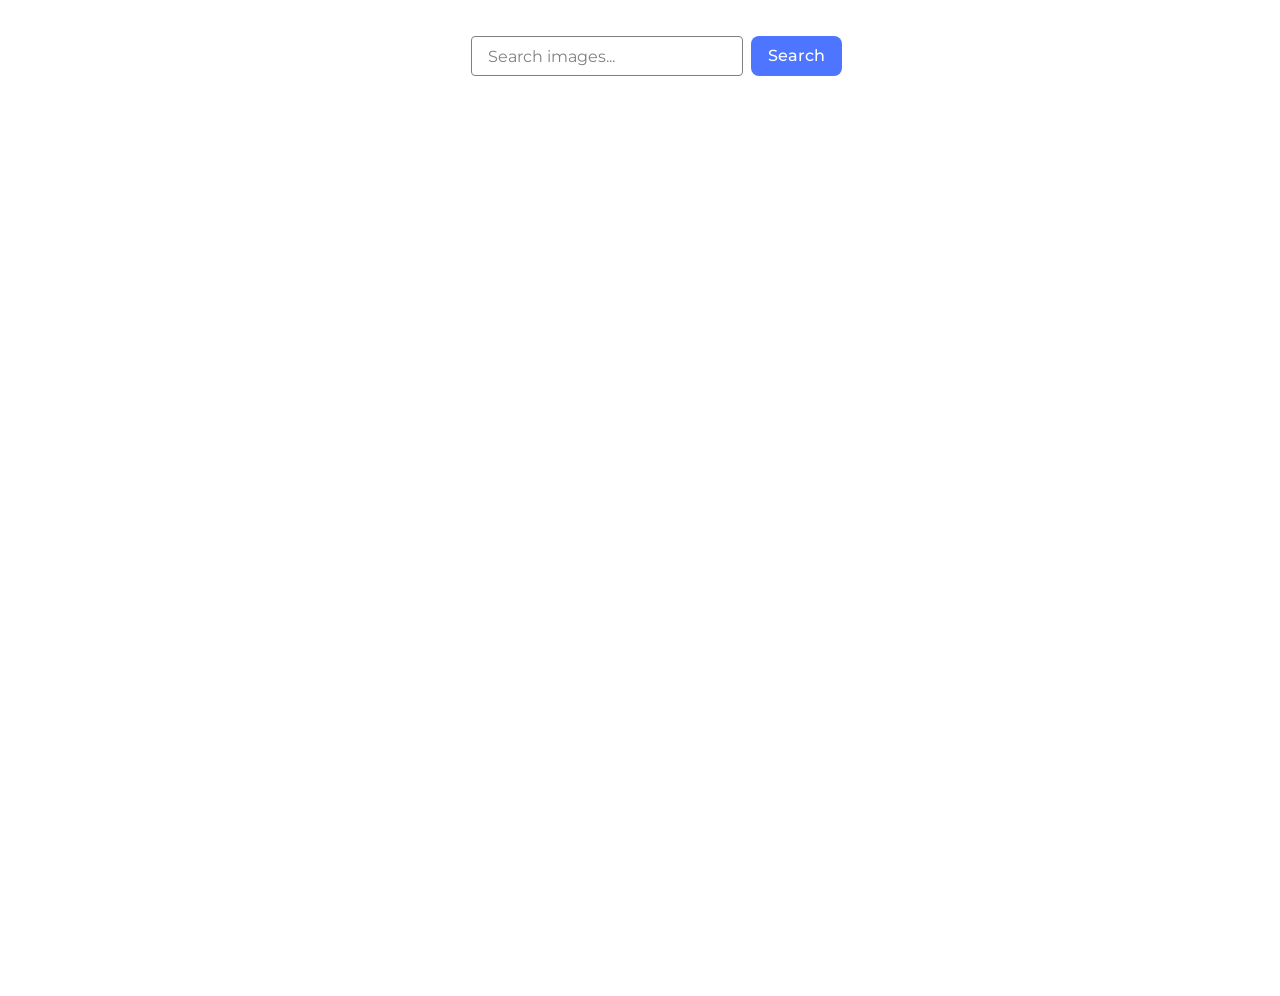
<file: src/index.html>
<!DOCTYPE html>
<html lang="en">
  <head>
    <meta charset="UTF-8" />
    <link rel="icon" type="image/svg+xml" href="/favicon.svg" />
    <meta name="viewport" content="width=device-width, initial-scale=1.0" />
    <title>Image Search</title>
    <link rel="preconnect" href="https://fonts.googleapis.com" />
    <link rel="preconnect" href="https://fonts.gstatic.com" crossorigin />
    <link
      href="https://fonts.googleapis.com/css2?family=Montserrat:wght@400;500;600&display=swap"
      rel="stylesheet"
    />
    <link rel="stylesheet" href="./css/styles.css" />
  </head>
  <body>
    <form class="form">
      <label>
        <input
          type="text"
          name="search-text"
          placeholder="Search images..."
          required
        />
      </label>
      <button type="submit">Search</button>
    </form>

    <span class="loader"></span>

    <ul class="gallery"></ul>

    <script type="module" src="./main.js"></script>
  </body>
</html>
</file>
<file: src/css/styles.css>
/**
  |============================
  | include css partials with
  | default @import url()
  |============================
*/
/* Common styles */
@import url('./reset.css');
@import url('./base.css');

:root {
  --accent: #4e75ff;
  --accent-hover: #6c8cff;
  --text: #2e2f42;
  --border: #808080;
}

body {
  font-family: 'Montserrat', sans-serif;
  background-color: #fff;
  color: var(--text);
  align-items: center;
  padding: 36px 16px 60px;
}

.form {
  display: flex;
  align-items: center;
  gap: 8px;
  margin-bottom: 32px;
}

.form label {
  display: flex;
}

.form input {
  box-sizing: border-box;
  width: 272px;
  height: 40px;
  padding: 8px 16px;
  border: 1px solid var(--border);
  border-radius: 4px;
  outline: none;
  font-family: inherit;
  font-size: 16px;
  font-weight: 400;
  line-height: 1.5;
  color: var(--text);
  background-color: #fff;
}

.form input::placeholder {
  color: #808080;
}

.form input:hover {
  border-color: #000;
}

.form input:focus {
  border-color: var(--accent);
}

.form button {
  box-sizing: border-box;
  min-width: 91px;
  height: 40px;
  padding: 8px 16px;
  border: none;
  border-radius: 8px;
  background-color: var(--accent);
  color: #fff;
  font-family: inherit;
  font-size: 16px;
  font-weight: 500;
  line-height: 1.5;
  cursor: pointer;
}

.form button:hover,
.form button:focus {
  background-color: var(--accent-hover);
}

.gallery {
  display: grid;
  grid-template-columns: repeat(3, 360px);
  gap: 24px;
  justify-content: center;
  margin: 0 auto;
}

.gallery-item {
  width: 360px;
  border: 1px solid var(--border);
  background-color: #fff;
}

.gallery-link {
  display: block;
  line-height: 0;
}

.gallery-image {
  width: 360px;
  height: 200px;
  object-fit: cover;
}

.info {
  display: flex;
  justify-content: space-around;
  align-items: center;
  padding: 4px 0;
}

.info-item {
  display: flex;
  flex-direction: column;
  align-items: center;
  font-family: 'Montserrat', sans-serif;
  font-size: 12px;
  font-weight: 400;
  line-height: 1.33333;
  letter-spacing: 0.04em;
  text-align: center;
  color: var(--text);
}

.info-item b {
  font-weight: 600;
}

.info-item span {
  font-weight: 400;
}

/* css-loader spinner: https://github.com/vineethtrv/css-loader */
.loader {
  display: none;
  width: 48px;
  height: 48px;
  margin: 40px auto;
  border: 5px solid #fff;
  border-bottom-color: var(--accent);
  border-radius: 50%;
  box-sizing: border-box;
  animation: rotation 1s linear infinite;
}

.loader.is-visible {
  display: inline-block;
}

@keyframes rotation {
  0% {
    transform: rotate(0deg);
  }
  100% {
    transform: rotate(360deg);
  }
}

@media (max-width: 1140px) {
  .gallery {
    grid-template-columns: repeat(2, 360px);
  }
}

@media (max-width: 768px) {
  .gallery {
    grid-template-columns: 360px;
  }

  .form {
    flex-direction: column;
    align-items: stretch;
  }

  .form input,
  .form button {
    width: 100%;
  }
}

@media (max-width: 400px) {
  .gallery {
    grid-template-columns: 1fr;
  }

  .gallery-item,
  .gallery-image {
    width: 100%;
  }
}
</file>
